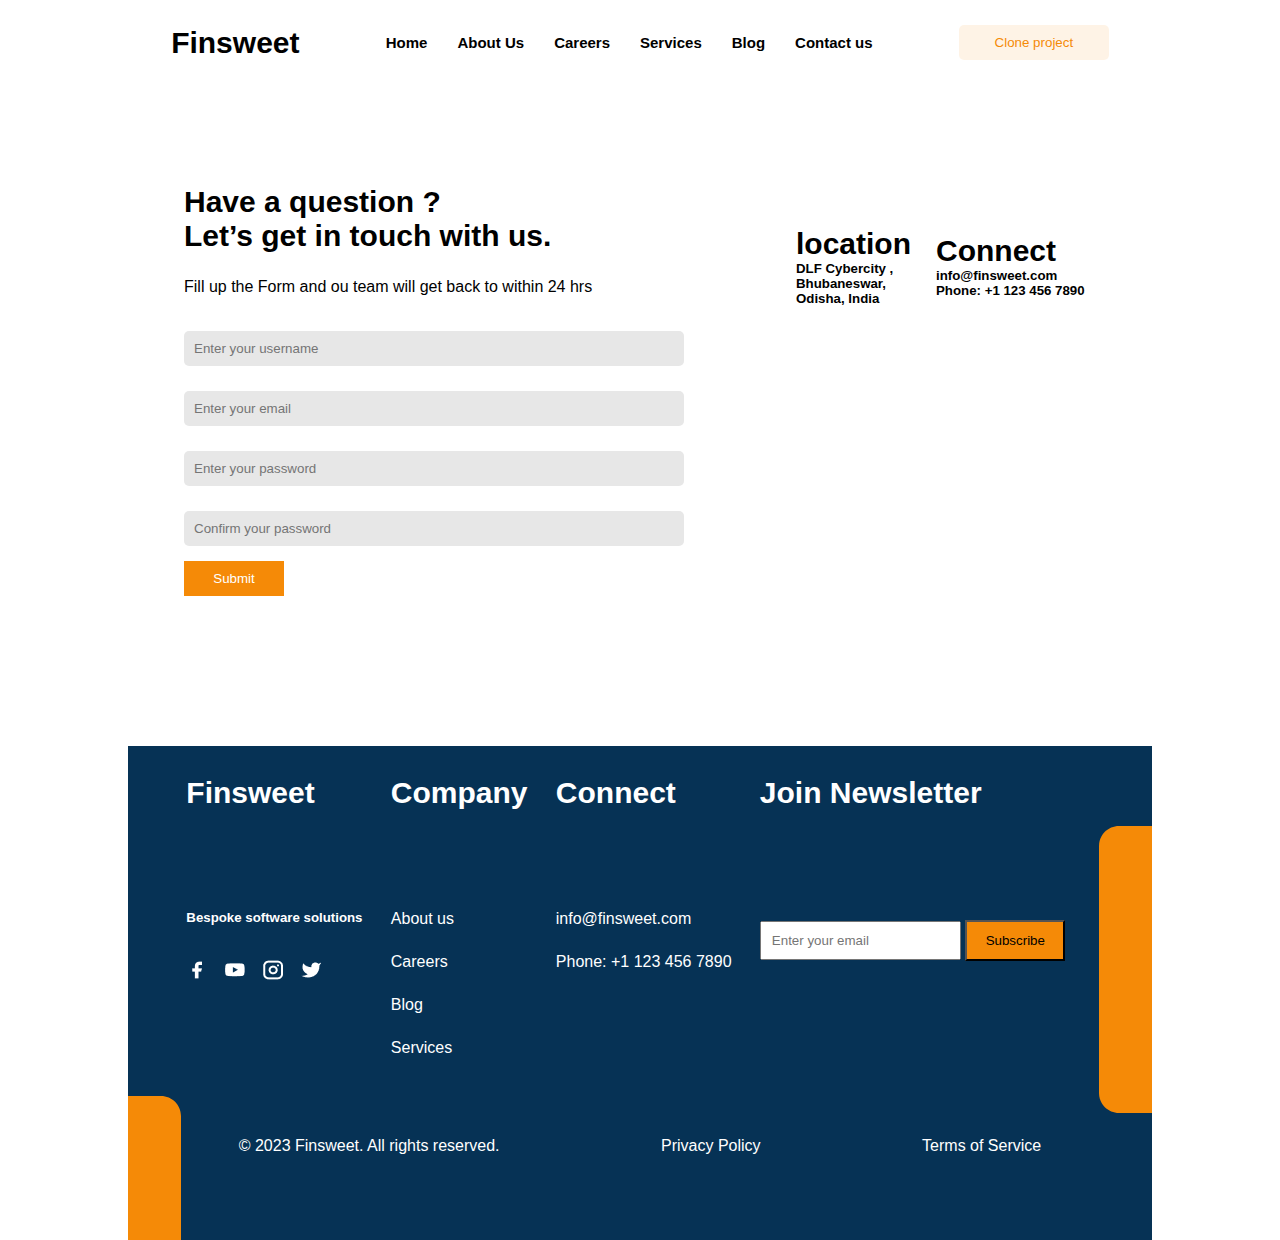
<file: ContactUs.html>
<!DOCTYPE html>
<html lang="en">

<head>
    <meta charset="UTF-8">
    <meta name="viewport" content="width=device-width, initial-scale=1.0">
    <title>Contact Us</title>
    <!-- contactus style css -->
    <link rel="stylesheet" href="./ContactUs.css">
    <link href="https://cdnjs.cloudflare.com/ajax/libs/font-awesome/6.5.0/css/all.min.css" rel="stylesheet">
</head>

<body>

    <!-- Header -->
    <header>
        <h2 class="logo">Finsweet</h2>
        <!-- NavBar -->
        <nav>
            <ul>
                <li><a href="./index.html">Home</a></li>
                <li><a href="#">About Us</a></li>
                <li><a href="./">Careers</a></li>
                <li><a href="#"> Services</a></li>
                <li><a href="#">Blog </a></li>
                <li><a href="./contactus.html">Contact us</a></li>
            </ul>
            <!-- Hamburger Menu -->
            <div class=" menu">
                <div class="menu-line"></div>
                <div class="menu-line"></div>
                <div class="menu-line"></div>
            </div>
        </nav>
        <button class="Header-Btn"><a href="#">Clone project</a></button>

    </header>
    <!--form  -->
    <section class="contact-form" style="margin-top: 50px;">
        <section class="form-Section" style="margin-top: 50px;">
            <h1 style="font-weight: bolder; font-size: 30px;">Have a question ? <br>Let’s get in touch with us.</h1>
            <p>Fill up the Form and ou team will get back to within 24 hrs</p>
            <form id="form">
                <!-- Username -->
                <div class="input-group">
                    <!-- <label for="username">Username</label> -->
                    <input type="text" id="username" name="username" placeholder="Enter your username" />
                    <i class="fas fa-check-circle"></i>
                    <i class="fas fa-times-circle"></i>
                    <div class="error"></div>
                </div>
                <!-- Email -->
                <div class="input-group">
                    <!-- <label for="email">Email</label> -->
                    <input type="text" id="email" name="email" placeholder="Enter your email" />
                    <i class="fas fa-check-circle"></i>
                    <i class="fas fa-times-circle"></i>
                    <div class="error"></div>
                </div>
                <!-- Password -->
                <div class="input-group">
                    <!-- <label for="password">Password</label> -->
                    <input type="password" id="password" name="password" placeholder="Enter your password" />
                    <i class="fas fa-check-circle"></i>
                    <i class="fas fa-times-circle"></i>
                    <div class="error"></div>
                </div>
                <!-- Confirm Password -->
                <div class="input-group">
                    <!-- <label for="cpassword">Confirm Password</label> -->
                    <input type="password" id="cpassword" name="cpassword" placeholder="Confirm your password" />
                    <i class="fas fa-check-circle"></i>
                    <i class="fas fa-times-circle"></i>
                    <div class="error"></div>
                </div>
                <!-- submit -->
                <button type="submit" style="background-color: #F58A07; width: 100px; color: white;">Submit</button>
            </form>
            <!--  submit successs msg  -->
            <div id="success-message" style="display: none;">Form submitted successfully!</div>
        </section>

        <!-- location -->
        <section>

            <section class="location">

                <div>
                    <h1 style="font-weight: bolder; font-size: 30px;">location</h1>
                    <h5>DLF Cybercity , <br>Bhubaneswar,<br>Odisha, India</h5>

                </div>

                <div>
                    <h1 style="font-weight: bolder; font-size: 30px;">Connect</h1>
                    <h5>info@finsweet.com</h5>
                    <h5>Phone: +1 123 456 7890</h5>
                </div>

            </section>
            <div>
                <iframe
                    src="https://www.google.com/maps/embed?pb=!1m18!1m12!1m3!1d3151.8354345096063!2d144.96305771531712!3d-37.81410797975171!2m3!1f0!2f0!3f0!3m2!1i1024!2i768!4f13.1!3m3!1m2!1s0x6ad642af0f11fd81%3A0x5045675218ce7e33!2sMelbourne%20VIC%2C%20Australia!5e0!3m2!1sen!2sin!4v1633099216096!5m2!1sen!2sin"
                    allowfullscreen="" loading="lazy" referrerpolicy="no-referrer-when-downgrade">
                </iframe>
            </div>

        </section>

    </section>
    <!--footer -->
    <section class="footer">
        <div class="footer-content">
            <div class="footer-left">
                <h1 style="font-size: 30px; font-weight: bolder;">Finsweet</h3>
                    <h5>Bespoke software solutions</h5>
                    <img src="./img/Social.png" alt="" style="margin: 35px 0;">
            </div>
            <div class="footer-right">
                <h1 style="font-size: 30px; font-weight: bolder;">Company</h1>
                <p>About us</p>
                <p>Careers</p>
                <p>Blog</p>
                <p>Services</p>
            </div>
            <div>
                <h1 style="font-size: 30px; font-weight: bolder;">Connect</h1>
                <p>info@finsweet.com</p>
                <p>Phone: +1 123 456 7890</p>
            </div>
            <div>
                <h1 style="font-size: 30px; font-weight: bolder;">Join Newsletter</h1>
                <input type="email" placeholder="Enter your email" style="padding: 10px;">
                <button style="padding: 11px; background-color: #F58A07; width: 100px; margin-top: 10px ;
                        ">Subscribe</button>

            </div>

            <span class="Shape-Right"><img src="./img/Shape Right.svg" alt=""></span>
        </div>
        </div>

        <div class="copyright">
            <p>&copy; 2023 Finsweet. All rights reserved.</p>
            <p>Privacy Policy</p>
            <p>Terms of Service</p>

        </div>
        <span class="Shape-left"><img src="./img/Shape Left.svg" alt=""></span>

    </section>
    <!-- jscript -->
    <script>

        //  Hamburger Menu
        const menu = document.querySelector('.menu');
        //  NavBar ul
        const menuList = document.querySelector('nav ul');
        //  Hamburger Menu items
        const lines = document.querySelectorAll('.menu-line');
        //  Hamburger Menu lines
        menu.addEventListener('click', () => {
            menuList.classList.toggle('showmenu');
            // Toggle the "X" animation
            lines[0].classList.toggle('rotate-down');
            lines[1].classList.toggle('hide');
            lines[2].classList.toggle('rotate-up');
        });

    </script>
    <script src="./script.js"></script>

</body>

</html>
</file>
<file: ContactUs.css>
/* UI Reset */

* {
  margin: 0;
  padding: 0;
  box-sizing: border-box;
  text-decoration: none;
  list-style-type: none;
}

body {
  width: 80%;
  margin: 0 auto;
  font-family: "Poppins", sans-serif;
}

/* header section */

header {
  display: flex;
  justify-content: space-around;
  align-items: center;
  margin-top: 25px;
  /* gap: 10px; */
}

header > h2 {
  font-weight: bolder;
  font-size: 30px;
  cursor: pointer;
}

/* NavBar */

nav > ul {
  display: flex;
  gap: 30px;
  font-weight: bold;
  font-size: 15px;
}

nav ul a {
  color: black;
}

/* Header-Btn */

.Header-Btn {
  background-color: #f58a071a;
  width: 150px;
  padding: 10px;
  border-radius: 5px;
  border: 0;
  cursor: pointer;
}

.Header-Btn > a {
  color: #f58a07;
}

nav a:hover {
  opacity: 0.5;
}

/* hamburger Button   */

.menu-line {
  height: 3px;
  width: 25px;
  background-color: rgb(233, 33, 46);
  margin: 4px 0;
  transition: all 0.3s ease;
}

.menu {
  display: none;
  cursor: pointer;
}

/* CONTACT form */

.contact-form {
  display: flex;
  justify-content: space-around;
  align-items: center;
  transition: 0.5;
}

.form-Section > h1,
p {
  margin: 25px 0;
}

.input-group input {
  background-color: #e7e7e7;
  border-radius: 5px;
  border: 0;
}

.input-group > input:hover {
  background-color: #e7e7e789;
  cursor: pointer;
}
.input-group > input {
  width: 500px;
  padding: 10px;
  margin: 10px 0;
  border-radius: 5px;
}

.input-group > input:focus {
  outline: 0;
}

form > button {
  padding: 10px;
  border: 0;
}

/* location */

.location {
  margin-top: 30px;
  display: flex;
  justify-content: baseline;
  align-items: center;
  flex-wrap: wrap;
  gap: 25px;
}

/* iframe */

iframe {
  margin-top: 50px;
  border: 0;
  border-radius: 10px;
}

/* ---Error icons--- */

/* Input Group */

.input-group {
  position: relative;
}
/* Input border */

.input-group.success input {
  border-color: #0cc477;
}

.input-group.error input {
  border-color: red;
}

/* Icons */

.input-group .fa-check-circle {
  color: #2ecc71;
  visibility: visible;
}

.input-group .fa-times-circle {
  color: #df1a24;
  visibility: visible;
}

.input-group .fa-check-circle,
.input-group .fa-times-circle {
  position: absolute;
  top: 20px;
  right: 10px;
  visibility: hidden;
}

/* Error Message */

.error {
  font-size: 14px;
  color: red;
  margin: 5px 0;
}

/* submit successs msg */

#success-message {
  background-color: black;
  color: white;
  padding: 10px;
  margin-top: 20px;
  text-align: center;
  border-radius: 5px;
}

/* location */

.location {
  margin-top: 30px;
  display: flex;
  justify-content: baseline;
  align-items: center;
  flex-wrap: wrap;
  gap: 25px;
}

/* iframe */

iframe {
  margin-top: 50px;
  border: 0;
  border-radius: 10px;
}

/* footer */

.footer {
  background-color: #063255;
  color: white;
  padding: 30px;
  margin-top: 150px;
  position: relative;
}
.footer-content h1 {
  margin-bottom: 100px;
}

.footer-content {
  display: flex;
  justify-content: space-evenly;
}

.footer input:focus {
  outline: none;
  border: none;
  cursor: pointer;
}

.footer input:hover {
  cursor: pointer;
}

.copyright {
  margin: 30px 0;
  display: flex;
  justify-content: space-around;
}

.Shape-Right img {
  position: absolute;
  top: 80px;
  right: 0;
}

.Shape-left img {
  position: absolute;
  bottom: 0;
  left: 0;
}

/* Media query */

@media only screen and (max-width: 480px) {
  /*  header */
  header {
    display: flex;
    flex-direction: column;
  }

  /* logo */
  .logo {
    margin: 0 auto;
    margin-bottom: 20px;
  }

  /* navbar */
  nav > ul {
    display: flex;
    flex-direction: column;
    margin-bottom: 15px;
    align-items: center;
  }

  /* naVBtn */
  .Header-Btn {
    margin-bottom: 70px;
  }

  .Header-Btn:hover {
    opacity: 0.5;
    cursor: pointer;
  }

  .Header-Banner {
    display: flex;
    flex-direction: column;
    align-items: center;
    padding: 25px;
    height: auto;
    /* position: relative; */
  }

  .Header-Banner-logo {
    display: flex;
    flex-direction: column;
    flex-wrap: wrap;
  }

  .Hero-img img {
    width: 350px;
    height: 100%;
    object-fit: cover;
    margin: 70px 0;
    display: block;
    position: relative;
    right: 100px;
  }
  /* All sectors */

  .sectors {
    display: flex;
    flex-direction: column;
    flex-wrap: wrap;
  }

  .sectors-one {
    display: flex;
    flex-direction: column;
    flex-wrap: wrap;
    width: 100%;
    text-align: justify;
  }

  /* Business challenges */

  .Business-challenges {
    display: flex;
    flex-direction: column;
    height: auto;
  }

  .support {
    display: flex;
    flex-direction: column;
  }

  .softwaresolution {
    display: flex;
    flex-direction: column;
    flex-wrap: wrap;
  }

  .Invoicing {
    width: 100%;
    height: auto;
    overflow: hidden;
  }

  /* start-up  */
  .start-up {
    width: 100%;
    height: auto;
    overflow: hidden;
    display: flex;
    flex-direction: column;
    text-align: justify;
    /* text-align: center; */
  }

  .start-up-content-A {
    width: 100%;
    height: auto;
    display: block;
    text-align: justify;
  }

  /* Helping clients */

  .Helping-clients {
    width: 100%;
    height: auto;
    display: block;
  }

  .Helpin-clients-content {
    width: 100%;
    height: auto;
    display: block;
    padding: 10px;
  }

  .Helpin-clients-content-Btn {
    margin-top: 100px;
  }

  .Helpin-clients-content-Btn > button {
    margin-top: 10px;
  }

  .Helpin-clients-content-Btn > button:hover {
    opacity: 0.5;
  }

  .Helpin-clients-content-img {
    margin-top: 30px;
  }

  /* Energy of a start-up  */

  .Energy-of-start-up {
    flex-direction: column;
    align-items: center;
    text-align: center;
  }

  .Experience img {
    display: block;
    width: 600px;
    object-fit: cover;
    align-items: center;
    position: relative;
    left: 139px;
  }

  .Experience-content {
    background-color: #f58a07;
    width: 100%;
    padding: 25px 10px;
    color: white;
  }

  .Experience-content > button {
    margin-top: 20px;
    padding: 15px;
    border-radius: 10px;
    border: 0;
    color: #f58a07;
  }

  .Experience-content h2 {
    font-size: 1.2rem;
  }

  .Finsweet {
    display: flex;
    flex-direction: column;
    align-items: center;
  }

  .Chikelu-img img {
    width: 100%;
    height: 100%;
    display: block;
    margin-top: 35px;
  }

  /* Latest Blog & News */

  .Latest-Blog-News {
    text-align: center;
    padding: 25px;
  }

  .Latest-Blog {
    display: flex;
    flex-direction: column;
    gap: 20px;
  }

  .card {
    width: 100%;
    box-shadow: 0 2px 8px rgba(0, 0, 0, 0.1);
    border-radius: 8px;
    overflow: hidden;
    margin: 0 auto;
    margin: 20px 0;
  }

  .card img {
    width: 100%;
    height: auto;
  }

  .card-content {
    padding: 15px;
  }

  .card-title {
    font-size: 1rem;
    margin: 10px 0;
  }

  .card-description {
    font-size: 0.9rem;
    margin-bottom: 10px;
  }

  .card span {
    display: inline-block;
    margin-top: 5px;
    font-size: 0.85rem;
  }

  /* footer */

  .footer {
    display: block;
  }
  .footer-content {
    display: flex;
    flex-direction: column;
    text-align: center;
  }

  .copyright {
    display: block;

    text-align: center;
  }

  /* Hamburger Menu */

  .logo {
    margin: 0;
    align-self: start;
  }
  nav {
    display: flex;
    flex-direction: column;
  }

  nav ul li {
    display: block;
    padding: 10px 0;
    border: 1px solid rgb(255, 255, 255);
  }

  nav ul li a {
    color: #000000;
  }
  nav ul {
    text-align: center;
    padding: 0;
    margin-top: 35px;
    font-weight: bolder;
    background-color: #c5c5c57e;
    width: 400px;
    display: none;
  }

  nav ul:hover {
    background-color: white;
    cursor: pointer;
  }
  .menu {
    display: block;
    position: absolute;
    top: 40px;
    right: 20px;
  }
  .showmenu {
    display: block;
  }

  .Header-Btn {
    margin: 35px 0;
  }

  /* form */

  .contact-form {
    display: flex;
    flex-direction: column;
  }

  /* contact form */

  .form-Section {
    width: 80%;
    margin: 0 auto;
  }

  .input-group input {
    width: 100%;
  }

  .form-Section,
  h1,
  p {
    margin-bottom: 25px;
  }

  .location {
    display: flex;
    flex-direction: column;
    flex-wrap: wrap;
    gap: 5px;
    margin-top: 50px;
  }

  /* Menu animation */
  .rotate-down {
    transform: rotate(45deg) translate(5px, 5px);
  }

  .rotate-up {
    transform: rotate(-45deg) translate(5px, -5px);
  }

  .hide {
    opacity: 0;
  }
}
</file>
